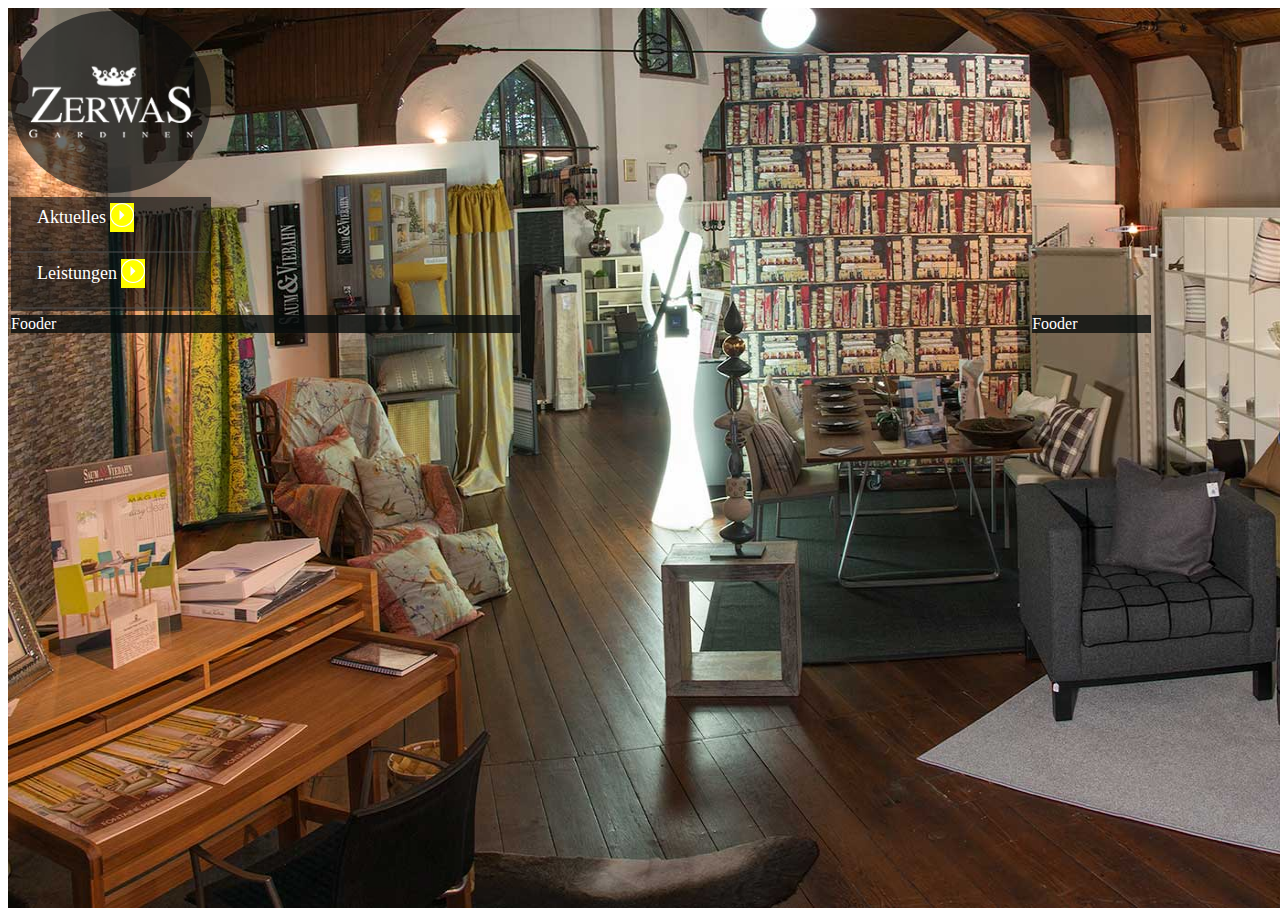
<file: index.html>
<!DOCTYPE html>
<html>

<head>
    <title>Zerwas Gardinen</title>
    <meta charset="ISO-8859-1">
    <meta name="description" content="">
    <meta name="author" content="">
    <meta name="keywords" content="">
    
    <meta http-equiv="X-UA-Compatible" content="IE=9" />

    <link href="style.css" type="text/css" rel="stylesheet">
    <link href="images/favicon.ico" type="image/x-icon" rel="shortcut icon">
</head>

<body>
<div>
<img id="backgroundImage" class="backgroundImage" src="images/home.jpg" alt=""/>

<script src="javascript.js"></script>

<table id="mainTable" class="mainTable">
    <tr>
        <td>
            <div id="header" class="header">
                <a href="index.html">
                    <img id="circle" class="circle" src="images/logo.png" alt=""/>
                </a>
            </div>
        </td>
        <td>
            <div id="content" class="content">
                
            </div>
        </td>
    </tr>
    <tr>
        <td>
            <div id="navigation" class="navigation">
                <table id="mainTable" class="mainTable">
                    <tr>   
                        <td id="menuItem" class="menuItem">     
                            <div id="menuInlineHoverDiv" class="menuInlineHoverDiv">           
                                <a href="">     
                                    <div id="menuInlineDiv" class="menuInlineDiv">    
                                        <table>
                                            <tr>
                                                <td>
                                                    Aktuelles
                                                </td>
                                                <td>
                                                    <div id="menuButton" class="menuButton">
                                                        <img src="images/next.png" alt=""/>                                                                                                           </div>
                                                </td>
                                            </tr>
                                        </table>
                                    </div>
                                </a> 
                            </div>
                        </td>
                    </tr>
                    <tr>
                        <td id="menuItem" class="menuItem">
                            <div id="menuInlineHoverDiv" class="menuInlineHoverDiv">
                                <a href="">
                                    <div id="menuInlineDiv" class="menuInlineDiv">
                                        <table>
                                            <tr>
                                                <td>
                                                    Leistungen
                                                </td>
                                                <td>
                                                    <div id="menuButton" class="menuButton">
                                                        <img src="images/next.png" alt=""/>                                                                                                           </div>
                                                </td>
                                            </tr>
                                        </table>
                                    </div>
                                </a>
                            </div>
                        </td>
                    </tr>
                </table>
            </div>
        </td>
        <td>
            <div id="content" class="content">
                
            </div>
        </td>
    </tr>
    <tr>
        <td>
            <div id="fooder" class="fooder">
                Fooder
            </div>
        </td>
        <td>
            <div id="fooder" class="fooder">
                Fooder
            </div>
        </td>
    </tr>
</table>
</div>
</body>
</html>
</file>
<file: style.css>
.backgroundImage {
    position: absolute;
    background-color: transparent;
    display: block;
    z-index: 1;
    width: 100%;
    height: 100%;
}

.circle {  
    position: relative;
    display: block;  
    max-height: 200px;
    max-width: 200px;
    width: 100%;
    height: 100%;
    background-color: #000000;
    background-color: hsla(192,24%,4%,0.6);
    -moz-border-radius: 100%;
    -webkit-border-radius: 100%;
    border-radius: 100%;
}

.mainTable{
    height: 100%;
    width: 100%;
    background-color: transparent;
}

.header {
    position: relative;
    display: block;
    z-index: 2;
    width: 100%;
    height: 100%;
    background-color: transparent;
}

.navigation {
    position: relative;
    z-index: 2;
    color: white;
    display: block;
    max-width: 200px;
    width: 100%;
    height: 100%;
    background-color: #000000;
    background-color: hsla(192,24%,4%,0.6);
}

.content {
    position: relative;
    z-index: 2;
    display: block;
    width: 100%;
    height: 100%;
    background-color: transparent;
}

.fooder {
    position: relative;
    z-index: 2;
    display: block;
    width: 50%;
    height: 100%;
    background-color: #000000;
    background-color: hsla(192,24%,4%,0.8);
    color: white;
}

a {
    text-decoration: none;
    color: white;
    border: 0px solid transparent;
}

img {
    border: 0px solid transparent;
}

.menuItem{
    height: 50px;
    width: 100%;
    text-align: center;
    font-size: large;
    color: white;
    background-color: transparent;
    border-bottom: 2px solid rgb(80,80,80);
    border-bottom: 2px solid rgba(80,80,80,0.5);
}

.menuInlineHoverDiv {
    width: 100%;
    height: 100%;
    display: block;
    text-align: center;
    -moz-transition: all 0.5s, ease-in-out 0.5s;
    -webkit-transition: all 0.5s, ease-in-out 0.5s;
    transition: all 0.5s, ease-in-out 0.5s;
}

#menuInlineHoverDiv:hover, #menuButton:hover, #menuInlineDiv:hover{
    margin-left: 20px;
}

#menuInlineDiv:hover {
    color: #808080;
    visibility: visible;
}

.menuInlineDiv {
    margin-left: 20px;
    width: 100%;
    height: 100%;
    display: block;
    text-align: center;
    -moz-transition: all 0.5s, ease-in-out 0.5s;
    -webkit-transition: all 0.5s, ease-in-out 0.5s;
    transition: all 0.5s, ease-in-out 0.5s;
}

.menuButton {
    visibility: visible;
    background-color: yellow;
    text-align: right;
    -moz-transition: all 0.5s, ease-in-out 0.5s;
    -webkit-transition: all 0.5s, ease-in-out 0.5s;
    transition: all 0.5s, ease-in-out 0.5s;
}

#menuButton:hover{
    background-color: #FF0000;
}
</file>
